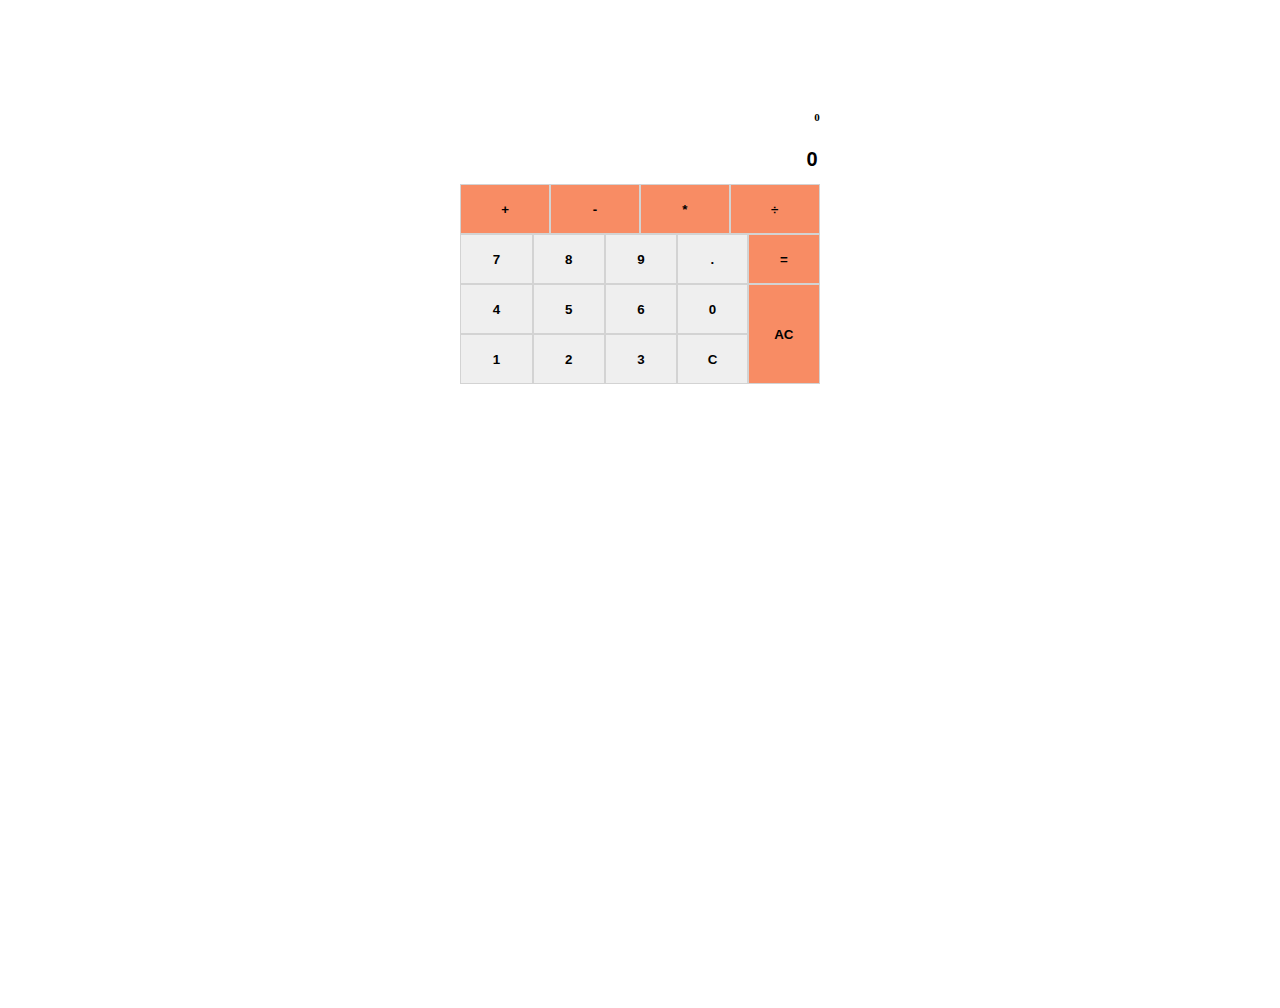
<file: index.html>
<!DOCTYPE html>
<html lang="en">
<head>
    <meta charset="UTF-8">
    <meta http-equiv="X-UA-Compatible" content="IE=edge">
    <meta name="viewport" content="width=device-width, initial-scale=1.0">
    <link rel="stylesheet" href="calculator.css">
    <title>Document</title>
</head>
<body>

    <div class="calculator-card">
        <p class="top">0</p>
        <input type="text" class="values" placeholder="0">

        <div class="btn-container">
            <div class="operator-container">
                <button class="plus operator">+</button>
                <button class="minus operator">-</button>
                <button class="multiply operator">*</button>
                <button class="division operator">&divide;</button>
            </div>

            <div class="numbers-container">
                <div class="numbers-btn">
                    <div class="one-el">
                        <button class="btn seven">7</button>
                        <button class="btn four">4</button>
                        <button class="btn one">1</button>
                    </div>
                    <div class="two-el">
                        <button class="btn eight">8</button>
                        <button class="btn five">5</button>
                        <button class="btn two">2</button>
                    </div>
                    
                    <div class="three-el">
                        <button class="btn nine">9</button>
                        <button class="btn six">6</button>
                        <button class="btn three">3</button>
                    </div>
        
                    <div class="four-el">
                        <button class="btn dot">.</button>
                        <button class="btn zero">0</button>
                        <button class="btn clear">C</button>
                    </div>
                </div>
                <div>
                    <div class="last">
                        <button class="equal orange">=</button>
                        <button class="btn ac orange">AC</button>
                    </div> 
                </div>
            </div>
            
        </div>
        
    </div>
    

    <script src="app.js"></script>
</body>
</html>
</file>
<file: calculator.css>
*{
    box-sizing: border-box;
}

p, ::placeholder{
    text-align: right;
    color: black;
    font-weight: 700;
}

p{
    font-size: 11px;
}

.values{
    font-size: 20px;
    height: 50px;
    font-weight: 900;
    text-align: right;
    border: none;
}

body{
    height: 100vh;
}

.calculator-card{
    width: fit-content;

    display: flex;
    flex-direction: column;
    border-radius: 20px;
    margin: 100px auto;
}

button{
    width: 100%;
    text-align: center;
    height: 50px;
    text-align: center;
    border: 1px solid lightgray;
    font-weight: 600;
}

.operator-container{
    display: flex;
}

.numbers-btn{
    display: flex;
}
.numbers-container{
    display: grid;
    grid-template-columns: 4fr 1fr;
}

.ac{
    height: 100px;
}


.operator, .orange{
    background-color: rgb(248, 140, 100);
}
</file>
